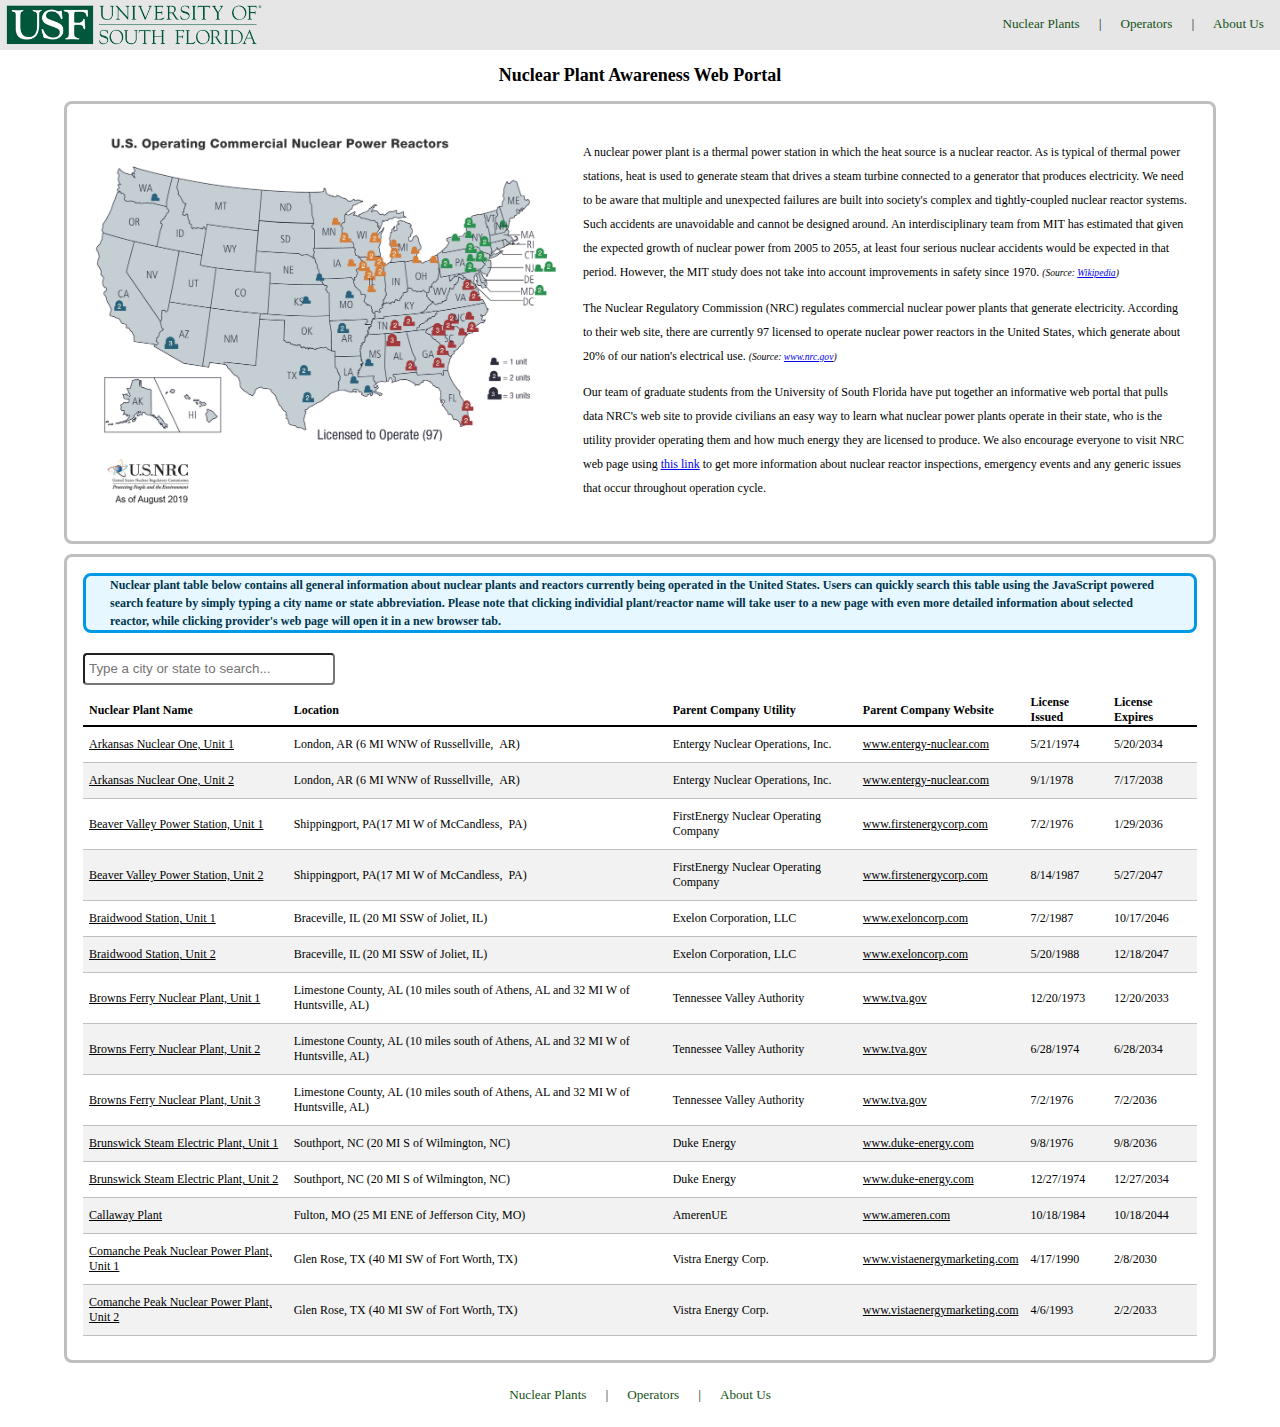
<file: index.html>
<!DOCTYPE html>
<html lang="en">

<head>
  <meta charset="UTF-8">
  <meta name="viewport" content="width=device-width, initial-scale=1.0">
  <meta http-equiv="X-UA-Compatible" content="ie=edge">
  <link rel="icon" href="img/nuke.png" type="image/png">
  <link rel="stylesheet" type="text/css" href="./css/main.css">
  <title>Nuclear Plant Awareness - Assignment 3 - Group 12</title>
</head>

<body>
    <div class="container">
        

        <div class="navbar">

            <div id="navbar-logo">
                <img src="img/usf-logo-sm.png">
            </div>

            <div id="navbar-links">
                <span> <a href="index.html">Nuclear Plants</a> </span> |
                <span> <a href="operators.html">Operators</a> </span> | 
                <span> <a href="about-us.html">About Us</a> </span>
            </div>

        </div>
        <div class="content">
            <!--  this button with javascript event on click to scroll all the way to the top of the page -->
            <button onclick="scrollToTop()" id="button-up" title="Back to top">Back to top</button>
            <!-- page/table title -->
            <h2 style="text-align: center">Nuclear Plant Awareness Web Portal</h2>
            <!-- div container that holds brief info about nuclear plants, NRC web site, our team and most importantly -the map! :) -->
            <div class="info-div">
                
                <img class="intext-image-left" src="img/map-power-reactors-operating.png" width="480px">
                <p>
                    A nuclear power plant is a thermal power station in which the heat source is a nuclear reactor. As is typical of thermal power stations, heat is used to generate steam that drives a steam turbine connected to a generator that produces electricity. We need to be aware that multiple and unexpected failures are built into society's complex and tightly-coupled nuclear reactor systems. Such accidents are unavoidable and cannot be designed around. An interdisciplinary team from MIT has estimated that given the expected growth of nuclear power from 2005 to 2055, at least four serious nuclear accidents would be expected in that period. However, the MIT study does not take into account improvements in safety since 1970. <span class="source-credit">(Source: <a href="https://en.wikipedia.org/wiki/Nuclear_power_plant" target="_blank">Wikipedia</a>)</span>
                </p>

                <p>
                    The Nuclear Regulatory Commission (NRC) regulates commercial nuclear power plants that generate electricity. According to their web site, there are currently 97 licensed to operate nuclear power reactors in the United States, which generate about 20% of our nation's electrical use. <span class="source-credit">(Source: <a href="https://www.nrc.gov/reactors/power.html" target="_blank">www.nrc.gov</a>)</span>
                </p>
                
                <p>
                    Our team of graduate students from the University of South Florida have put together an informative web portal that pulls data NRC's web site to provide civilians an easy way to learn what nuclear power plants operate in their state, who is the utility provider operating them and how much energy they are licensed to produce. We also encourage everyone to visit NRC web page using <a href="https://www.nrc.gov/" target="_blank">this link</a> to get more information about nuclear reactor inspections, emergency events and any generic issues that occur throughout operation cycle.
                </p>
            </div>

            <div class="table-container">
                <!-- this div has info on how to use search and how links inside the table work -->
                <div class="how-to-div">
                    Nuclear plant table below contains all general information about nuclear plants and reactors currently being operated in the United States. Users can quickly search this table using the JavaScript powered search feature by simply typing a city name or state abbreviation. Please note that clicking individial plant/reactor name will take user to a new page with even more detailed information about selected reactor, while clicking provider's web page will open it in a new browser tab.
                </div>
                <!-- input element to allow search, on key up event - perform search -->
                <input id="nuclear-reactor-table-search" type="text" onkeyup="searchNuclearPlant()" placeholder="Type a city or state to search..." /> 
                <!-- span element that will be used to communicate to the user results of the search -->
                <span id="nuclear-reactor-table-search-result-span"></span>
                <!-- actual table with Nuclear Reactor content -->
                <table id="nuclear-reactor-table">
                    <thead>
                        <tr>
                            <th>Nuclear Plant Name</th>
                            <th>Location</th>
                            <th>Parent Company Utility</th>
                            <th>Parent Company Website</th>
                            <th>License Issued</th>
                            <th>License Expires</th>
                        </tr>
                    </thead>
                    <tbody>
                        <tr >
                            <td><a href="nuclear-plant.html?docket_num=docket_num">Arkansas Nuclear One, Unit 1</a></td>
                            <td>London, AR (6 MI WNW of Russellville,  AR)</td>
                            <td>Entergy Nuclear Operations, Inc.</td>
                            <td><a href="http://www.entergy-nuclear.com" target="_blank">www.entergy-nuclear.com</a></td>
                            <td>5/21/1974</td>
                            <td>5/20/2034</td>
                        </tr>
                        <tr>
                            <td><a href="nuclear-plant.html?docket_num=docket_num">Arkansas Nuclear One, Unit 2</a></td>
                            <td>London, AR (6 MI WNW of Russellville,  AR)</td>
                            <td>Entergy Nuclear Operations, Inc.</td>
                            <td><a href="http://www.entergy-nuclear.com" target="_blank">www.entergy-nuclear.com</a></td>
                            <td>9/1/1978</td>
                            <td>7/17/2038</td>
                        </tr>
                        <tr>
                            <td><a href="nuclear-plant.html?docket_num=docket_num">Beaver Valley Power Station, Unit 1</a></td>
                            <td>Shippingport, PA(17 MI W of McCandless,  PA)</td>
                            <td>FirstEnergy Nuclear Operating Company</td>
                            <td><a href="http://www.firstenergycorp.com" target="_blank">www.firstenergycorp.com</a></td>
                            <td>7/2/1976</td>
                            <td>1/29/2036</td>
                        </tr>
                        <tr>
                            <td><a href="nuclear-plant.html?docket_num=docket_num">Beaver Valley Power Station, Unit 2</a></td>
                            <td>Shippingport, PA(17 MI W of McCandless,  PA)</td>
                            <td>FirstEnergy Nuclear Operating Company</td>
                            <td><a href="http://www.firstenergycorp.com" target="_blank">www.firstenergycorp.com</a></td>
                            <td>8/14/1987</td>
                            <td>5/27/2047</td>
                        </tr>
                        <tr>
                            <td><a href="nuclear-plant.html?docket_num=docket_num">Braidwood Station, Unit 1</a></td>
                            <td>Braceville, IL (20 MI SSW of Joliet,  IL)</td>
                            <td>Exelon Corporation, LLC</td>
                            <td><a href="https://www.exeloncorp.com" target="_blank">www.exeloncorp.com</a></td>
                            <td>7/2/1987</td>
                            <td>10/17/2046</td>
                        </tr>
                        <tr>
                            <td><a href="nuclear-plant.html?docket_num=docket_num">Braidwood Station, Unit 2</a></td>
                            <td>Braceville, IL (20 MI SSW of Joliet,  IL)</td>
                            <td>Exelon Corporation, LLC</td>
                            <td><a href="https://www.exeloncorp.com" target="_blank">www.exeloncorp.com</a></td>
                            <td>5/20/1988</td>
                            <td>12/18/2047</td>
                        </tr>
                        <tr>
                            <td><a href="nuclear-plant.html?docket_num=docket_num">Browns Ferry Nuclear Plant, Unit 1</a></td>
                            <td>Limestone County, AL (10 miles south of Athens, AL  and 32 MI W of Huntsville,  AL)</td>
                            <td>Tennessee Valley Authority</td>
                            <td><a href="https://tva.gov" target="_blank">www.tva.gov</a></td>
                            <td>12/20/1973</td>
                            <td>12/20/2033</td>
                        </tr>
                        <tr>
                            <td><a href="nuclear-plant.html?docket_num=docket_num">Browns Ferry Nuclear Plant, Unit 2</a></td>
                            <td>Limestone County, AL (10 miles south of Athens, AL  and 32 MI W of Huntsville,  AL)</td>
                            <td>Tennessee Valley Authority</td>
                            <td><a href="https://tva.gov" target="_blank">www.tva.gov</a></td>
                            <td>6/28/1974</td>
                            <td>6/28/2034</td>
                        </tr>
                        <tr>
                            <td><a href="nuclear-plant.html?docket_num=docket_num">Browns Ferry Nuclear Plant, Unit 3</a></td>
                            <td>Limestone County, AL (10 miles south of Athens, AL  and 32 MI W of Huntsville,  AL)</td>
                            <td>Tennessee Valley Authority</td>
                            <td><a href="https://tva.gov" target="_blank">www.tva.gov</a></td>
                            <td>7/2/1976</td>
                            <td>7/2/2036</td>
                        </tr>
                        <tr>
                            <td><a href="nuclear-plant.html?docket_num=docket_num">Brunswick Steam Electric Plant, Unit 1</a></td>
                            <td>Southport, NC (20 MI S of Wilmington, NC)</td>
                            <td>Duke Energy</td>
                            <td><a href="https://duke-energy.com" target="_blank">www.duke-energy.com</a></td>
                            <td>9/8/1976</td>
                            <td>9/8/2036</td>
                        </tr>
                        <tr>
                            <td><a href="nuclear-plant.html?docket_num=docket_num">Brunswick Steam Electric Plant, Unit 2</a></td>
                            <td>Southport, NC (20 MI S of Wilmington, NC)</td>
                            <td>Duke Energy</td>
                            <td><a href="https://duke-energy.com" target="_blank">www.duke-energy.com</a></td>
                            <td>12/27/1974</td>
                            <td>12/27/2034</td>
                        </tr>
                        <tr>
                            <td><a href="nuclear-plant.html?docket_num=docket_num">Callaway Plant</a></td>
                            <td>Fulton, MO (25 MI ENE of Jefferson City,  MO)</td>
                            <td>AmerenUE</td>
                            <td><a href="https://ameren.com" target="_blank">www.ameren.com</a></td>
                            <td>10/18/1984</td>
                            <td>10/18/2044</td>
                        </tr>
                        <tr>
                            <td><a href="nuclear-plant.html?docket_num=docket_num">Comanche Peak Nuclear Power Plant, Unit 1</a></td>
                            <td>Glen Rose, TX (40 MI SW of Fort Worth, TX)</td>
                            <td>Vistra Energy Corp.</td>
                            <td><a href="https://vistaenergymarketing.com" target="_blank">www.vistaenergymarketing.com</a></td>
                            <td>4/17/1990</td>
                            <td>2/8/2030</td>
                        </tr>
                        <tr>
                            <td><a href="nuclear-plant.html?docket_num=docket_num">Comanche Peak Nuclear Power Plant, Unit 2</a></td>
                            <td>Glen Rose, TX (40 MI SW of Fort Worth, TX)</td>
                            <td>Vistra Energy Corp.</td>
                            <td><a href="https://vistaenergymarketing.com" target="_blank">www.vistaenergymarketing.com</a></td>
                            <td>4/6/1993</td>
                            <td>2/2/2033</td>
                        </tr>
                        <!-- this is a sample table row, copy -> paste -> hard code info -->
                        <!-- <tr>
                            <td><a href="nuclear-plant.html?docket_num=docket_num">plant_name</a></td>
                            <td>plant_location</td>
                            <td>plant_parent_name</td>
                            <td><a href="http://plant_parent_website" target="_blank">plant_parent_website</a></td>
                            <td>plant_license_issued</td>
                            <td>plant_license_expires</td>
                        </tr> -->
                    </tbody>
                </table>
            </div>
            
        </div>


        <div class="footer">
            <span> <a href="index.html">Nuclear Plants</a> </span> |
            <span> <a href="operators.html">Operators</a> </span> | 
            <span> <a href="about-us.html">About Us</a> </span>
        </div>

    </div>
    <!-- load custom .js file -->
    <script src="js/main.js"></script>
</body>
</html>
</file>
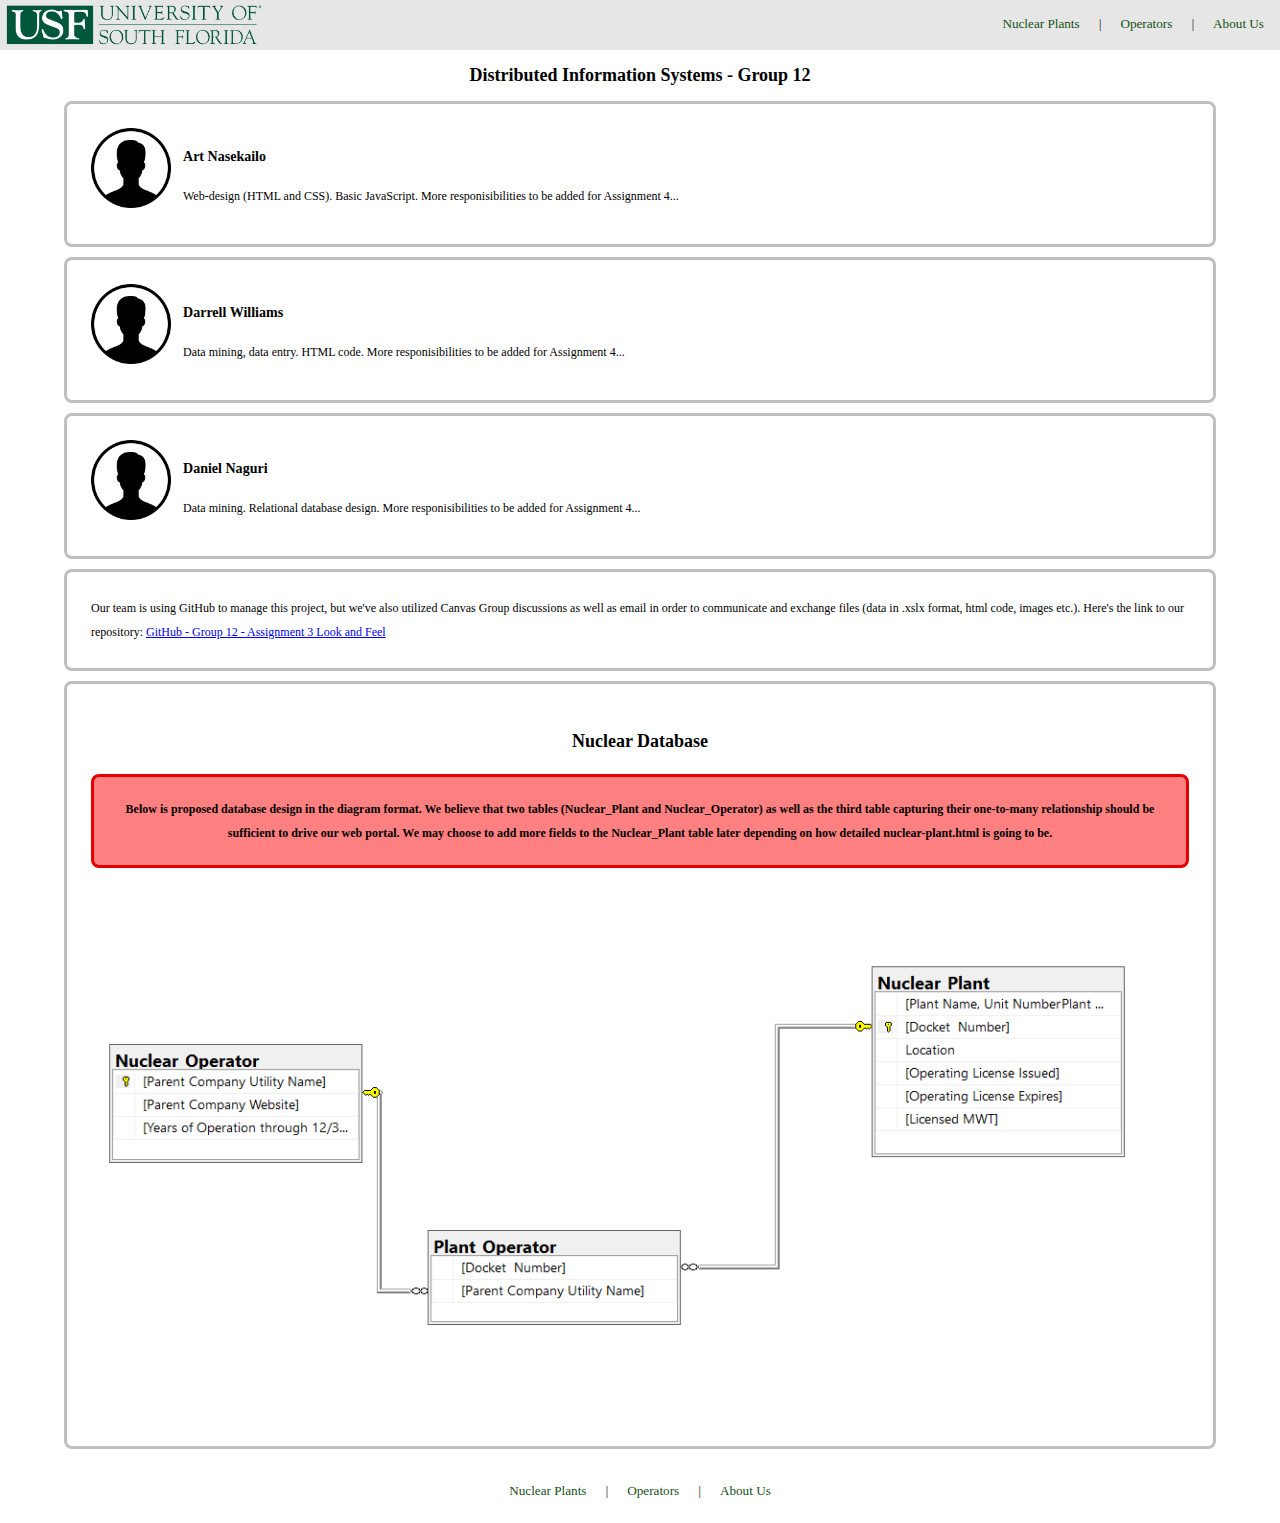
<file: about-us.html>
<!DOCTYPE html>
<html lang="en">

<head>
  <meta charset="UTF-8">
  <meta name="viewport" content="width=device-width, initial-scale=1.0">
  <meta http-equiv="X-UA-Compatible" content="ie=edge">
  <link rel="icon" href="img/nuke.png" type="image/png">
  <link rel="stylesheet" type="text/css" href="./css/main.css">
  <title>About Us - Assignment 3 - Group 12</title>
</head>

<body>
    <div class="container">


        <div class="navbar">

            <div id="navbar-logo">
                <img src="img/usf-logo-sm.png">
            </div>

            <div id="navbar-links">
                <span> <a href="index.html">Nuclear Plants</a> </span> |
                <span> <a href="operators.html">Operators</a> </span> | 
                <span> <a href="about-us.html">About Us</a> </span>
            </div>

        </div>
        <div class="content">
            <!-- page/table title -->
            <h2 style="text-align: center">Distributed Information Systems - Group 12</h2>

            <!-- one info div per team member -->
            <div class="info-div">
                <img class="intext-image-left" src="img/person.jpg" height="80px" width="80px">
                <h3>Art Nasekailo</h3>

                <p>
                    Web-design (HTML and CSS). Basic JavaScript. More responisibilities to be added for Assignment 4...
                </p>
            </div>

            <!-- one info div per team member -->
            <div class="info-div">
                <img class="intext-image-left" src="img/person.jpg" height="80px" width="80px">
                <h3>Darrell Williams</h3>

                <p>
                    Data mining, data entry. HTML code. More responisibilities to be added for Assignment 4...
                </p>
            </div>

            <!-- one info div per team member -->
            <div class="info-div">
                <img class="intext-image-left" src="img/person.jpg" height="80px" width="80px">
                <h3>Daniel Naguri</h3>

                <p>
                    Data mining. Relational database design. More responisibilities to be added for Assignment 4...
                </p>
            </div>

            <!-- div to include GitHub link -->
            <div class="info-div">
                Our team is using GitHub to manage this project, but we've also utilized Canvas Group discussions as well as email in order to communicate and exchange files (data in .xslx format, html code, images etc.). Here's the link to our repository: <a href="https://github.com/artimus-prime/Assignment_LookAndFeel" target="_blank">GitHub - Group 12 - Assignment 3 Look and Feel</a>
            </div>

            <!-- div to cover proposed database design -->
            <div class="info-div">
                <h2 style="text-align: center">Nuclear Database</h3>
                <p class="to-do">
                    Below is proposed database design in the diagram format. We believe that two tables (Nuclear_Plant and Nuclear_Operator) as well as the third table capturing their one-to-many relationship should be sufficient to drive our web portal. We may choose to add more fields to the Nuclear_Plant table later depending on how detailed nuclear-plant.html is going to be.
                </p>
                <img class="intext-image-left" src="img/nuclear_db.png" style="width: 100%">
            </div>
        </div>


        <div class="footer">
            <span> <a href="index.html">Nuclear Plants</a> </span> |
            <span> <a href="operators.html">Operators</a> </span> | 
            <span> <a href="about-us.html">About Us</a> </span>
        </div>

    </div>
</body>

</html>
</file>
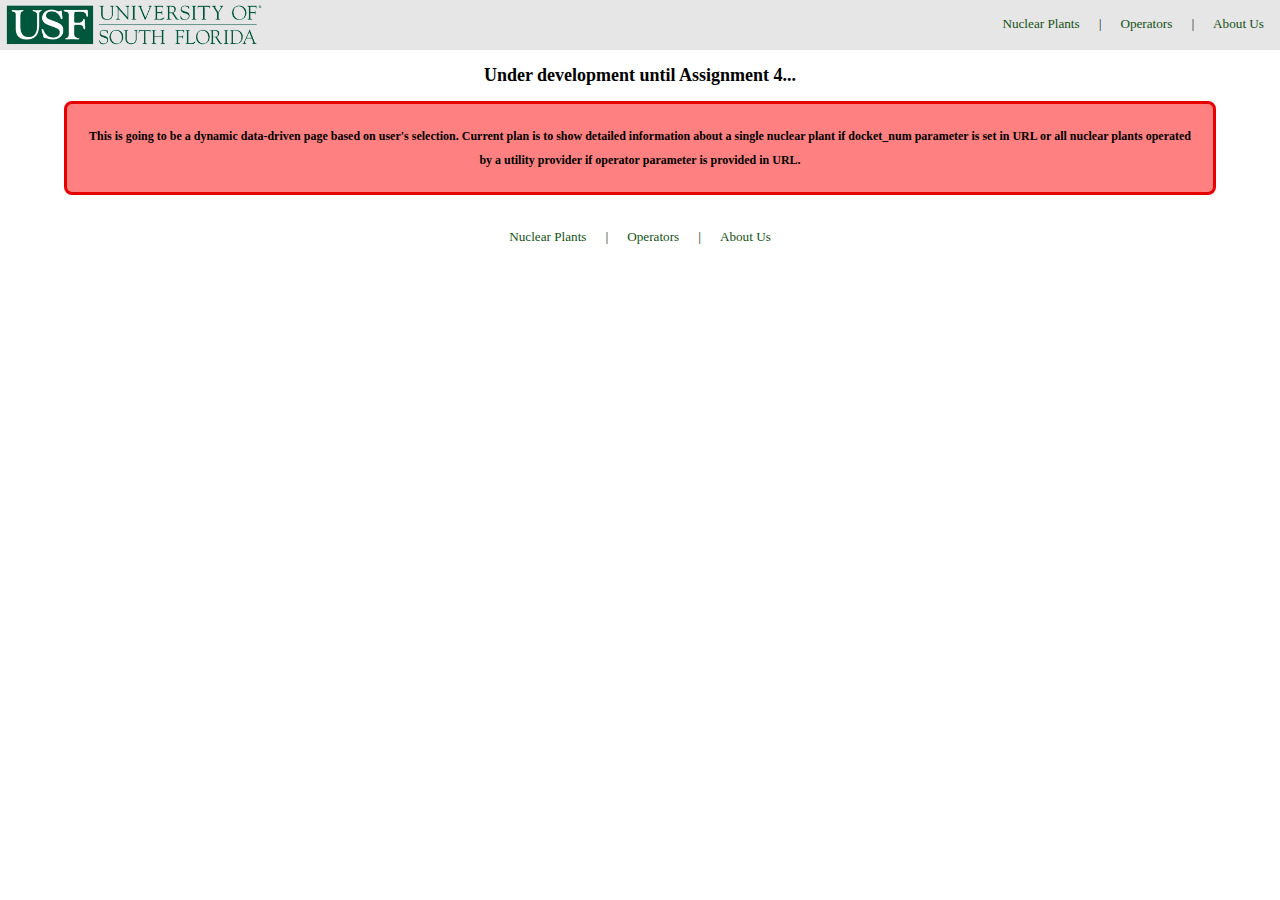
<file: nuclear-plant.html>
<!DOCTYPE html>
<html lang="en">

<head>
  <meta charset="UTF-8">
  <meta name="viewport" content="width=device-width, initial-scale=1.0">
  <meta http-equiv="X-UA-Compatible" content="ie=edge">
  <link rel="icon" href="img/nuke.png" type="image/png">
  <link rel="stylesheet" type="text/css" href="./css/main.css">
  <title>Nuclear Plant Info - Assignment 3 - Group 12</title>
</head>

<body>
    <div class="container">


        <div class="navbar">

            <div id="navbar-logo">
                <img src="img/usf-logo-sm.png">
            </div>

            <div id="navbar-links">
                <span> <a href="index.html">Nuclear Plants</a> </span> |
                <span> <a href="operators.html">Operators</a> </span> | 
                <span> <a href="about-us.html">About Us</a> </span>
            </div>

        </div>
        <div class="content">
            <!-- page/table title -->
            <h2 style="text-align: center">Under development until Assignment 4...</h2>
            <!-- desribe what this page will do -->
            <div class="to-do">
                This is going to be a dynamic data-driven page based on user's selection. Current plan is to show detailed information about a single nuclear plant if docket_num parameter is set in URL or all nuclear plants operated by a utility provider if operator parameter is provided in URL.
            </div>

        </div>


        <div class="footer">
            <span> <a href="index.html">Nuclear Plants</a> </span> |
            <span> <a href="operators.html">Operators</a> </span> | 
            <span> <a href="about-us.html">About Us</a> </span>
        </div>

    </div>
</body>

</html>
</file>
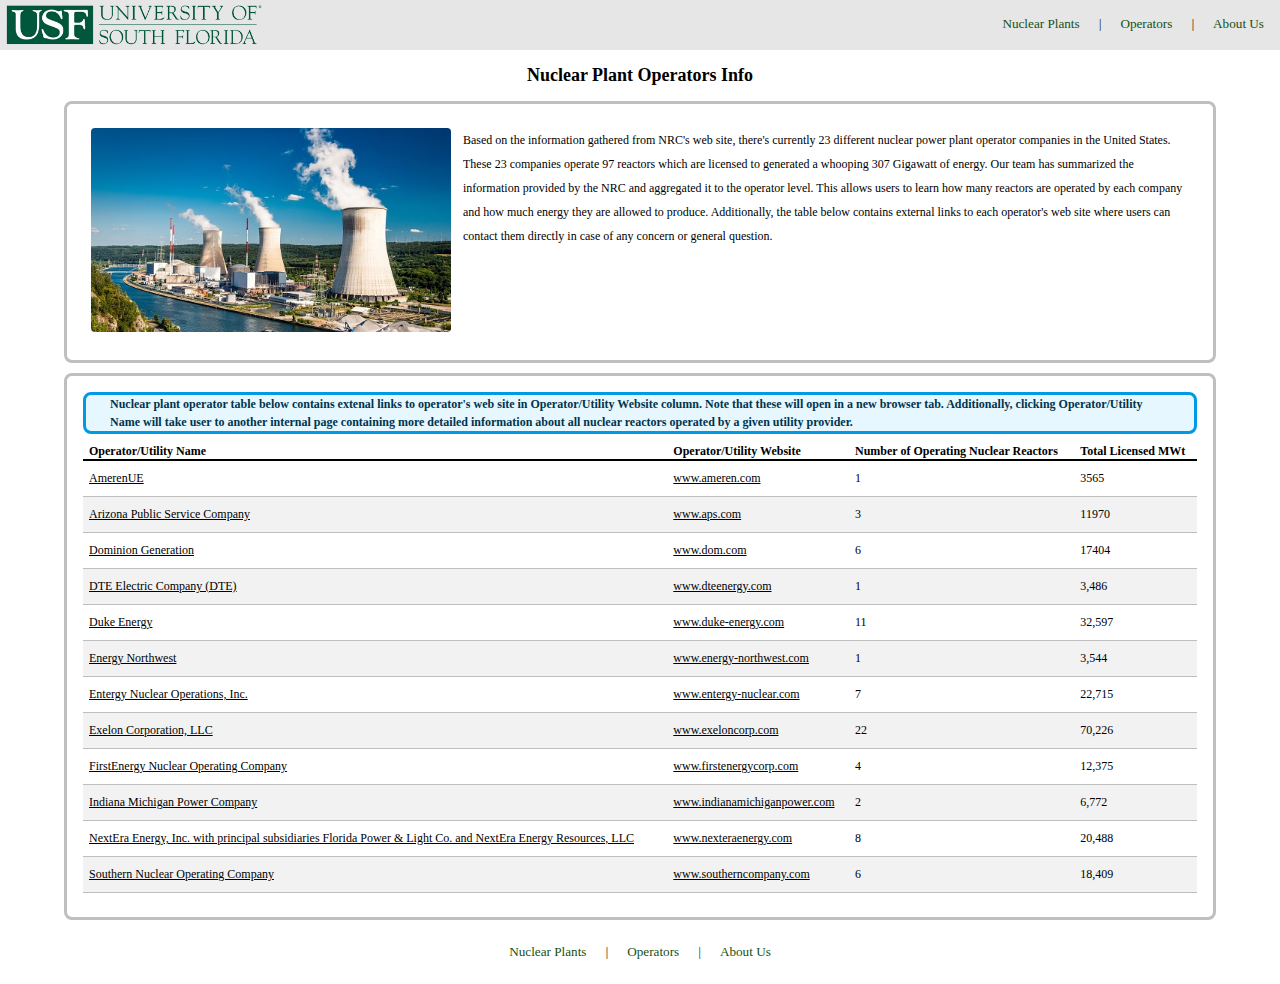
<file: operators.html>
<!DOCTYPE html>
<html lang="en">

<head>
  <meta charset="UTF-8">
  <meta name="viewport" content="width=device-width, initial-scale=1.0">
  <meta http-equiv="X-UA-Compatible" content="ie=edge">
  <link rel="icon" href="img/nuke.png" type="image/png">
  <link rel="stylesheet" type="text/css" href="./css/main.css">
  <title>Nuclear Plant Operators - Assignment 3 - Group 12</title>
</head>

<body>
    <div class="container">


        <div class="navbar">

            <div id="navbar-logo">
                <img src="img/usf-logo-sm.png">
            </div>

            <div id="navbar-links">
                <span> <a href="index.html">Nuclear Plants</a> </span> |
                <span> <a href="operators.html">Operators</a> </span> | 
                <span> <a href="about-us.html">About Us</a> </span>
            </div>

        </div>

        <div class="content">
            <!--  this button with javascript event on click to scroll all the way to the top of the page -->
            <button onclick="scrollToTop()" id="button-up" title="Back to top">Back to top</button>
            <!-- page/table title -->
            <h2 style="text-align: center">Nuclear Plant Operators Info</h2>

            <div class="info-div">
                <img class="intext-image-left" src="img/nuclear-plant.jpg" width="360px">
                Based on the information gathered from NRC's web site, there's currently 23 different nuclear power plant operator companies in the United States. These 23 companies operate 97 reactors which are licensed to generated a whooping 307 Gigawatt of energy. Our team has summarized the information provided by the NRC and aggregated it to the operator level. This allows users to learn how many reactors are operated by each company and how much energy they are allowed to produce. Additionally, the table below contains external links to each operator's web site where users can contact them directly in case of any concern or general question.
            </div>

            <div class="table-container">
                <!-- this div has info on how links inside the table work -->
                <div class="how-to-div">
                    Nuclear plant operator table below contains extenal links to operator's web site in Operator/Utility Website column. Note that these will open in a new browser tab. Additionally, clicking Operator/Utility Name will take user to another internal page containing more detailed information about all nuclear reactors operated by a given utility provider.
                </div>
                <!-- actual table with Nuclear Reactor content -->
                <table id="nuclear-operator-table">
                    <thead>
                        <tr>
                            <th>Operator/Utility Name</th>
                            <th>Operator/Utility Website</th>
                            <th>Number of Operating Nuclear Reactors</th>
                            <th>Total Licensed MWt</th>
                        </tr>
                    </thead>
                    <tbody>

                        <tr>
                            <td><a href="nuclear-plant.html?operator=operator_name">AmerenUE</a></td>
                            <td><a href="http://www.ameren.com" target="_blank">www.ameren.com</a></td>
                            <td>1</td>
                            <td>3565</td>
                        </tr>

                        <tr>
                            <td><a href="nuclear-plant.html?operator=operator_name">Arizona Public Service Company</a></td>
                            <td><a href="http://www.aps.com" target="_blank">www.aps.com</a></td>
                            <td>3</td>
                            <td>11970</td>
                        </tr>
                       
                        <tr>
                            <td><a href="nuclear-plant.html?operator=operator_name">Dominion Generation</a></td>
                            <td><a href="http://www.dom.com" target="_blank">www.dom.com</a></td>
                            <td>6</td>
                            <td>17404</td>
                        </tr>

                        <tr>
                            <td><a href="nuclear-plant.html?operator=operator_name">DTE Electric Company (DTE)</a></td>
                            <td><a href="https://newlook.dteenergy.com/" target="_blank">www.dteenergy.com</a></td>
                            <td>1</td>
                            <td>3,486</td>
                        </tr>

                        <tr>
                            <td><a href="nuclear-plant.html?operator=operator_name">Duke Energy</a></td>
                            <td><a href="https://www.duke-energy.com" target="_blank">www.duke-energy.com</a></td>
                            <td>11</td>
                            <td>32,597</td>
                        </tr>

                        <tr>
                            <td><a href="nuclear-plant.html?operator=operator_name">Energy Northwest</a></td>
                            <td><a href="https://www.energy-northwest.com" target="_blank">www.energy-northwest.com</a></td>
                            <td>1</td>
                            <td>3,544</td>
                        </tr>

                        <tr>
                            <td><a href="nuclear-plant.html?operator=operator_name">Entergy Nuclear Operations, Inc.</a></td>
                            <td><a href="https://www.entergy-nuclear.com" target="_blank">www.entergy-nuclear.com</a></td>
                            <td>7</td>
                            <td>22,715</td>
                        </tr>

                        <tr>
                            <td><a href="nuclear-plant.html?operator=operator_name">Exelon Corporation, LLC</a></td>
                            <td><a href="https://www.exeloncorp.com" target="_blank">www.exeloncorp.com</a></td>
                            <td>22</td>
                            <td>70,226</td>
                        </tr>

                        <tr>
                            <td><a href="nuclear-plant.html?operator=operator_name">FirstEnergy Nuclear Operating Company</a></td>
                            <td><a href="https://www.firstenergycorp.com" target="_blank">www.firstenergycorp.com</a></td>
                            <td>4</td>
                            <td>12,375</td>
                        </tr>

                        <tr>
                            <td><a href="nuclear-plant.html?operator=operator_name">Indiana Michigan Power Company</a></td>
                            <td><a href="https://www.indianamichiganpower.com" target="_blank">www.indianamichiganpower.com</a></td>
                            <td>2</td>
                            <td>6,772</td>
                        </tr>

                        <tr>
                            <td><a href="nuclear-plant.html?operator=operator_name">NextEra Energy, Inc. with principal subsidiaries  Florida Power & Light Co. and NextEra Energy Resources, LLC</a></td>
                            <td><a href="http://www.nexteraenergy.com" target="_blank">www.nexteraenergy.com</a></td>
                            <td>8</td>
                            <td>20,488</td>
                        </tr>

                        <tr>
                            <td><a href="nuclear-plant.html?operator=operator_name">Southern Nuclear Operating Company</a></td>
                            <td><a href="https://www.southerncompany.com" target="_blank">www.southerncompany.com</a></td>
                            <td>6</td>
                            <td>18,409</td>
                        </tr>

                        <!-- this is a sample table row, copy -> paste -> hard code info -->
                        <!-- <tr>
                            <td><a href="nuclear-plant.html?operator=operator_name">operator_name</a></td>
                            <td><a href="http://operator_website" target="_blank">operator_website</a></td>
                            <td>num_nuclear_plants</td>
                            <td>total_licensed_megawatt</td>
                        </tr> -->
                    </tbody>
                </table>
            </div>
            
        </div>


        <div class="footer">
            <span> <a href="index.html">Nuclear Plants</a> </span> |
            <span> <a href="operators.html">Operators</a> </span> | 
            <span> <a href="about-us.html">About Us</a> </span>
        </div>

    </div>
    <!-- load custom .js file -->
    <script src="js/main.js"></script>
</body>

</html>
</file>
<file: css/main.css>
/* set body margins to 0, height to 100%*/
body {
    margin: 0;
    height: 100%;
    font-family: Verdana;
    font-size: 12px;
}

/* to-do class used to highlight elements that still need work */
.to-do 
{
    border: 3px solid #e60000;
    border-radius: 8px;
    background-color: #ff8080; 
    font-weight: 800;
    padding: 20px;
    line-height: 2;
    text-align: center;
    margin: 10px 0px;
    overflow: auto;
}

/*style navigation bar: 50px high, full width, fixed at the top*/
.navbar {
    position: fixed;
    top: 0px;
    overflow: hidden;
    height: 50px;
    width: 100%;
    background-color: #e6e6e6;
}

/* footer styling: just make sure it's 100% wide and text is center aligned horizontally and vertically (use padding) */
.footer {
    margin: 0 auto;
    width: 100%;
    text-align: center;
    padding: 24px 0px;
}

/* style navbar logo and image */
#navbar-logo {
    display: inline-block;
}
/* since navbar is 50px, let image be 40 and pad 5px on each side*/
#navbar-logo > img {
    padding: 5px;
    height: 40px;
}

/* same styling applies to links in footer and navbar */
/* style navbar links ( div floats to the right with <span>s nested with <a> elements) */
#navbar-links {
    display: inline-block; 
    float: right; 
    padding: 16px 0px;
}
/* for the span elements that contain actual links: pad left and right, and make font a little larger (110%)*/
.footer > span,
#navbar-links > span {
    padding: 0px 16px;
    font-size: 1.1em;
}
/* finally, style the links. make dark green text, don't change color for visited link */
.footer > span > a,
#navbar-links > span > a {
    color: #155115;
    text-decoration: none;
}
/* when users hovers over link in the navbar, jsut make text lighter to indicate possible action*/
.footer > span > a:hover,
#navbar-links > span > a:hover {
    color: #49d049;
}
/* content div styling : pad at least 50px at the top to account for the navbar*/
/* set width to 90% and center using auto margin to allow for blank space to left and right side*/
.content {
    margin: 0 auto;
    padding-top: 50px;
    width: 90%;
    /* set high value for height to test sticky navbar and back to top function*/
    /*height: 2000px;*/
}


/* info-div class used to style html elements such as div and p that contain information */
.info-div
{
    border: 3px solid #bfbfbf;
    border-radius: 8px;
    background-color: #ffffff;
    padding: 24px;
    line-height: 2;
    margin: 10px 0px;
    overflow: auto;
}


/* how-to-div class is used to style contatiner that explain how to use ceratin features of the site */
.how-to-div {
    border: 3px solid #0099e6;
    border-radius: 8px;
    background-color: #e6f7ff; 
    color: #00344d;
    font-weight: 800;
    padding: 0px 24px;
    line-height: 1.5;
    margin: 10px 0px;
    overflow: auto;
}
/* style image that will appear in text floated to the left */
.intext-image-left {
    border-radius: 4px; 
    float: left; 
    margin: 0px 12px 4px 0px;
}

/* style image that will appear in text floated to the right */
.intext-image-right {
    border-radius: 4px; 
    float: right; 
    margin: 0px 0px 4px 12px;
}

/* credit source span, italic font and smaller size (80% of what the normal font size would be) */
.source-credit {
    font-size: 0.8em;
    font-style: italic;
}

/* reactor/operator table contatiner, handle overflow (show scrollbars for x-axis overflow) and draw border */
.table-container {
    overflow-x: auto;
    border-radius: 8px;
    border: 3px solid #bfbfbf;
    padding: 6px 16px 24px 16px;
}

/* style nuclear reactor/operator table */
#nuclear-reactor-table,
#nuclear-operator-table {
    width: 100%;
    text-align: left;
    padding: 24px;
    border-collapse: collapse;
}

/* bold bottom border for the table header row */
#nuclear-reactor-table > thead > tr,
#nuclear-operator-table > thead > tr {
    border-bottom: 2px solid black;
}

/* style table header cells horizontal padding to space the text a bit*/
#nuclear-reactor-table > thead > tr > th, 
#nuclear-operator-table > thead > tr > th {
    padding: 0px 6px;
}

/* less distinct dark gray bottom border for table content rows */
#nuclear-reactor-table > tbody > tr,
#nuclear-operator-table > tbody > tr {
    border-bottom: 1px solid #bfbfbf;
}

/* striped table - even tr has light gray background while odd is white */
#nuclear-reactor-table > tbody > tr:nth-child(even),
#nuclear-operator-table > tbody > tr:nth-child(even) {
    background-color: #f2f2f2;
}

/* style tr when users hovers mouse over it - change background color*/
#nuclear-reactor-table > tbody > tr:hover,
#nuclear-operator-table > tbody > tr:hover {
    background-color: yellow;
}

/* style table cells for the body row, set vertical and horizontal padding to space the text a bit*/
#nuclear-reactor-table > tbody > tr > td,
#nuclear-operator-table > tbody > tr > td {
    padding: 10px 6px;
}

/* overwrite the default link color, make it inherit color from the table*/
#nuclear-reactor-table > tbody > tr > td > a,
#nuclear-operator-table > tbody > tr > td > a {
    color: inherit;
}

/* search input style */
#nuclear-reactor-table-search {
    min-width: 240px;
    border-radius: 4px;
    line-height: 1.5;
    margin: 10px 0px;
    padding: 4px;
}

/* style button that scrolls the page to the top if user clicks it */
#button-up {
    display: none;  /*Hidden by default */
    position: fixed; /* Fixed/sticky position */
    bottom: 4px; /* Place the button at the bottom of the page */
    right: 8px; /* Place the button 8px from the right */
    z-index: 99; /* Make sure it does not overlap */
    padding: 8px; /* Some padding */
    border-radius: 6px; /* Rounded corners */
    cursor: pointer; 
    border: 2px solid #cc0000;
    background-color: #ff3333;
    color: #ffffff;
    opacity: 0.8; /*make it a little transparent*/
}
</file>
